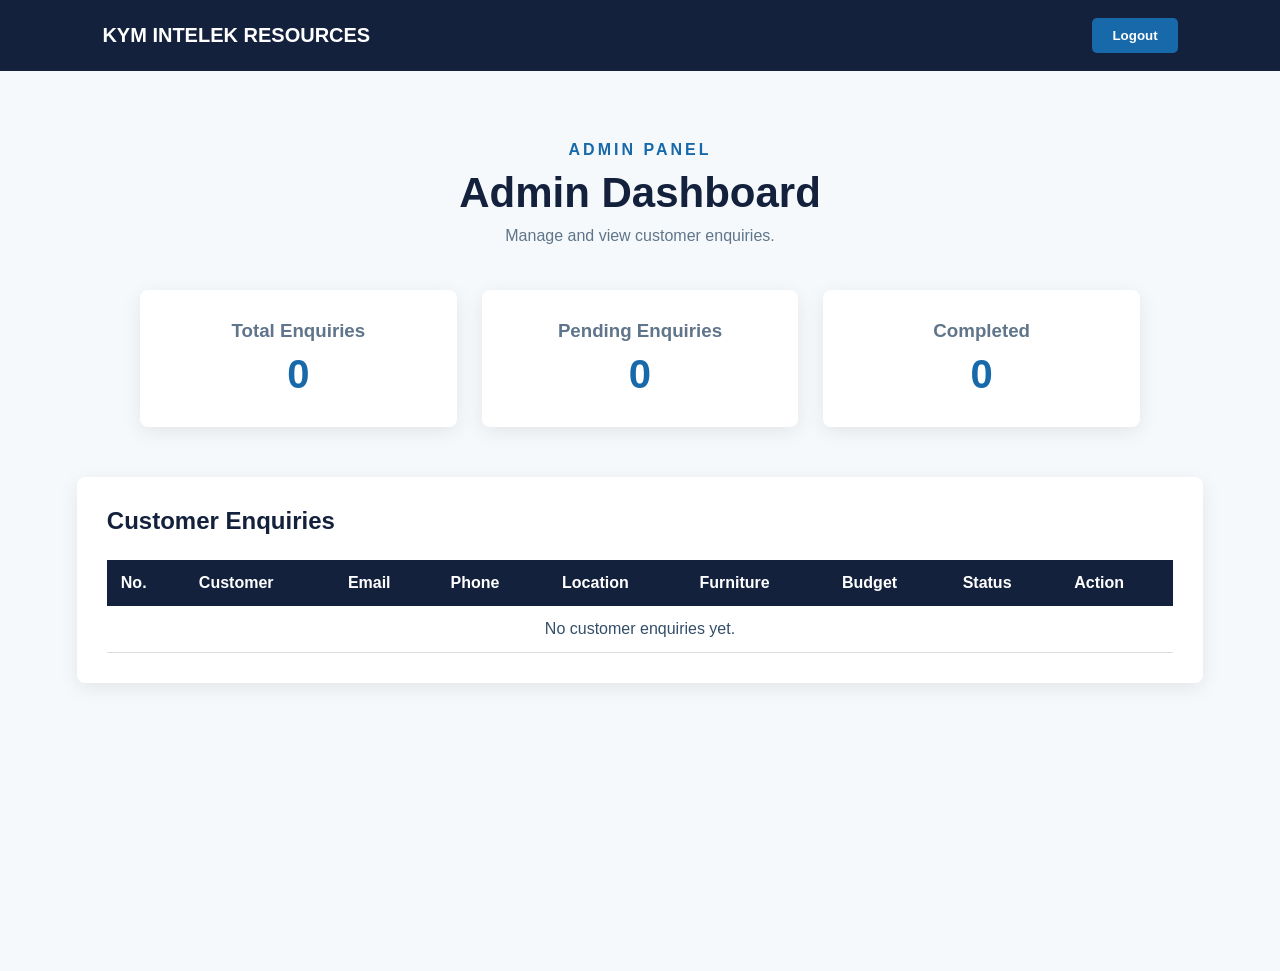
<file: admin-dashboard.html>
<!DOCTYPE html>
<html lang="en">

<head>

    <meta charset="UTF-8">

    <meta name="viewport"
          content="width=device-width, initial-scale=1.0">

    <title>Admin Dashboard | KYM Intelek Resources</title>

    <link rel="stylesheet" href="style.css">

</head>

<body>

    <!-- ADMIN NAVBAR -->

    <nav class="admin-navbar">

        <div class="admin-logo">
            KYM INTELEK RESOURCES
        </div>

        <button
            onclick="logout()"
            class="logout-button">

            Logout

        </button>

    </nav>


    <!-- DASHBOARD -->

    <section class="dashboard">

        <div class="dashboard-heading">

            <p>ADMIN PANEL</p>

            <h1>Admin Dashboard</h1>

            <span>
                Manage and view customer enquiries.
            </span>

        </div>


        <!-- SUMMARY -->

        <div class="dashboard-cards">

            <div class="dashboard-card">

                <h3>Total Enquiries</h3>

                <strong id="totalEnquiries">
                    0
                </strong>

            </div>


            <div class="dashboard-card">

                <h3>Pending Enquiries</h3>

                <strong id="pendingEnquiries">
                    0
                </strong>

            </div>


            <div class="dashboard-card">

                <h3>Completed</h3>

                <strong id="completedEnquiries">
                    0
                </strong>

            </div>

        </div>


        <!-- CUSTOMER ENQUIRIES -->

        <div class="enquiry-table-section">

            <h2>Customer Enquiries</h2>

            <div class="table-container">

                <table>

                    <thead>

                        <tr>

                            <th>No.</th>
                            <th>Customer</th>
                            <th>Email</th>
                            <th>Phone</th>
                            <th>Location</th>
                            <th>Furniture</th>
                            <th>Budget</th>
                            <th>Status</th>
                            <th>Action</th>

                        </tr>

                    </thead>

                    <tbody id="enquiryTable">

                    </tbody>

                </table>

            </div>

        </div>

    </section>


<script>

// ============================
// LOAD ENQUIRIES
// ============================

function loadEnquiries() {

    const enquiries =
        JSON.parse(
            localStorage.getItem("enquiries")
        ) || [];


    // Total

    document.getElementById(
        "totalEnquiries"
    ).innerText = enquiries.length;


    // Pending

    const pending =
        enquiries.filter(
            enquiry => enquiry.status === "Pending"
        ).length;

    document.getElementById(
        "pendingEnquiries"
    ).innerText = pending;


    // Completed

    const completed =
        enquiries.filter(
            enquiry => enquiry.status === "Completed"
        ).length;

    document.getElementById(
        "completedEnquiries"
    ).innerText = completed;


    // Table

    const table =
        document.getElementById(
            "enquiryTable"
        );

    table.innerHTML = "";


    if (enquiries.length === 0) {

        table.innerHTML = `
            <tr>
                <td colspan="9"
                    style="text-align:center;">
                    No customer enquiries yet.
                </td>
            </tr>
        `;

        return;
    }


    enquiries.forEach(function(enquiry, index) {

        const row = document.createElement("tr");

        row.innerHTML = `

            <td>${index + 1}</td>

            <td>${enquiry.name}</td>

            <td>${enquiry.email}</td>

            <td>${enquiry.phone}</td>

            <td>${enquiry.location}</td>

            <td>${enquiry.furniture}</td>

            <td>${enquiry.budget}</td>

            <td>

                <select
                    onchange="updateStatus(${index}, this.value)">

                    <option
                        value="Pending"
                        ${enquiry.status === "Pending" ? "selected" : ""}>

                        Pending

                    </option>

                    <option
                        value="Contacted"
                        ${enquiry.status === "Contacted" ? "selected" : ""}>

                        Contacted

                    </option>

                    <option
                        value="Completed"
                        ${enquiry.status === "Completed" ? "selected" : ""}>

                        Completed

                    </option>

                </select>

            </td>

            <td>

                <button
                    class="view-button"
                    onclick="viewEnquiry(${index})">

                    View

                </button>

                <button
                    class="delete-button"
                    onclick="deleteEnquiry(${index})">

                    Delete

                </button>

            </td>

        `;

        table.appendChild(row);

    });

}


// ============================
// VIEW ENQUIRY
// ============================

function viewEnquiry(index) {

    const enquiries =
        JSON.parse(
            localStorage.getItem("enquiries")
        ) || [];

    const enquiry = enquiries[index];


    alert(

        "CUSTOMER ENQUIRY\n\n" +

        "Name: " + enquiry.name + "\n" +

        "Email: " + enquiry.email + "\n" +

        "Phone: " + enquiry.phone + "\n" +

        "Location: " + enquiry.location + "\n" +

        "Budget: " + enquiry.budget + "\n" +

        "Furniture: " + enquiry.furniture + "\n\n" +

        "Message: " + enquiry.message + "\n\n" +

        "Submitted: " + enquiry.date

    );

}


// ============================
// UPDATE STATUS
// ============================

function updateStatus(index, status) {

    let enquiries =
        JSON.parse(
            localStorage.getItem("enquiries")
        ) || [];


    enquiries[index].status = status;


    localStorage.setItem(
        "enquiries",
        JSON.stringify(enquiries)
    );


    loadEnquiries();

}


// ============================
// DELETE ENQUIRY
// ============================

function deleteEnquiry(index) {

    if (
        confirm(
            "Are you sure you want to delete this enquiry?"
        )
    ) {

        let enquiries =
            JSON.parse(
                localStorage.getItem("enquiries")
            ) || [];


        enquiries.splice(index, 1);


        localStorage.setItem(
            "enquiries",
            JSON.stringify(enquiries)
        );


        loadEnquiries();

    }

}


// ============================
// LOGOUT
// ============================

function logout() {

    window.location.href =
        "admin-login.html";

}


// LOAD DATA

loadEnquiries();

</script>

</body>

</html>
</file>
<file: style.css>
/* ========================================
   BASIC SETTINGS
======================================== */

* {
    margin: 0;
    padding: 0;
    box-sizing: border-box;
}

html {
    scroll-behavior: smooth;
}

body {
    font-family: Arial, Helvetica, sans-serif;
    color: #172033;
    background: #ffffff;

    overflow-x: hidden;
}

a {
    text-decoration: none;
}


/* ========================================
   NAVBAR
======================================== */

.navbar {
    position: fixed;

    top: 0;
    left: 0;

    width: 100%;
    height: 78px;

    display: flex;
    align-items: center;
    justify-content: space-between;

    padding: 0 7%;

    background: rgba(255, 255, 255, 0.97);

    z-index: 1000;

    box-shadow: 0 2px 15px rgba(0, 0, 0, 0.08);
}


/* LOGO */

.logo {
    font-size: 23px;
    font-weight: 800;

    color: #14213d;

    letter-spacing: 1px;
}

.logo span {
    color: #1769aa;
}


/* NAVIGATION */

.navbar nav {
    display: flex;
    align-items: center;

    gap: 28px;
}

.navbar nav a {
    color: #26344d;

    font-size: 15px;

    font-weight: 600;

    transition: 0.3s;
}

.navbar nav a:hover {
    color: #1769aa;
}


/* GET QUOTE */

.nav-button {
    background: #1769aa;

    color: white !important;

    padding: 12px 20px;

    border-radius: 5px;
}

.nav-button:hover {
    background: #0e4f85;
}


/* ========================================
   HERO
======================================== */

.hero {

    position: relative;

    min-height: 100vh;

    width: 100%;

    display: flex;

    align-items: center;

    padding: 120px 7% 80px;

    background-image:
        url("images/kabinet1.png");

    background-size: cover;

    background-position: center;

    background-repeat: no-repeat;

}


/* DARK BLUE OVERLAY */

.hero-overlay {

    position: absolute;

    top: 0;
    left: 0;

    width: 100%;
    height: 100%;

    background:
        linear-gradient(
            90deg,
            rgba(5, 30, 60, 0.88),
            rgba(10, 60, 105, 0.55),
            rgba(0, 0, 0, 0.15)
        );

}


/* HERO CONTENT */

.hero-content {

    position: relative;

    z-index: 2;

    width: 100%;

    max-width: 760px;

}


/* SMALL TITLE */

.small-title {

    color: #8ec8ff;

    font-size: 16px;

    letter-spacing: 3px;

    font-weight: 600;

    margin-bottom: 20px;
}


/* MAIN TITLE */

.hero h1 {

    color: white;

    font-size: clamp(42px, 6vw, 72px);

    line-height: 1.08;

    font-weight: 800;

    margin-bottom: 25px;

}

.hero h1 span {

    display: block;

    color: #5bb7ff;

}


/* DESCRIPTION */

.hero-description {

    color: #ffffff;

    font-size: 18px;

    line-height: 1.8;

    max-width: 650px;

    margin-bottom: 35px;
}


/* BUTTONS */

.hero-buttons {

    display: flex;

    gap: 15px;

    flex-wrap: wrap;

}


.btn-primary {

    background: #1769aa;

    color: white;

    padding: 16px 25px;

    border-radius: 5px;

    font-weight: 700;

    transition: 0.3s;
}


.btn-primary:hover {

    background: #0e4f85;

    transform: translateY(-2px);
}


.btn-secondary {

    color: white;

    border: 1px solid white;

    padding: 15px 25px;

    border-radius: 5px;

    font-weight: 700;

    transition: 0.3s;
}


.btn-secondary:hover {

    background: white;

    color: #1769aa;
}


/* ========================================
   ABOUT
======================================== */

.about {

    display: grid;

    grid-template-columns: 1fr 1fr;

    gap: 70px;

    align-items: center;

    padding: 100px 7%;
}


.about-image img {

    width: 100%;

    height: 470px;

    object-fit: cover;

    border-radius: 8px;

    display: block;
}


.about-content {

    max-width: 600px;
}


.section-small {

    color: #1769aa;

    letter-spacing: 3px;

    font-weight: 700;

    margin-bottom: 15px;
}


.about-content h2 {

    font-size: 42px;

    line-height: 1.2;

    color: #14213d;

    margin-bottom: 25px;
}


.about-content p {

    color: #657083;

    line-height: 1.8;

    margin-bottom: 15px;
}


.blue-button {

    display: inline-block;

    margin-top: 15px;

    background: #1769aa;

    color: white;

    padding: 14px 24px;

    border-radius: 5px;

    font-weight: 700;
}


/* ========================================
   SECTION HEADING
======================================== */

.section-heading {

    text-align: center;

    margin-bottom: 50px;
}


.section-heading p {

    color: #1769aa;

    font-weight: 700;

    letter-spacing: 3px;

    margin-bottom: 12px;
}


.section-heading h2 {

    color: #14213d;

    font-size: 40px;

    margin-bottom: 15px;
}


.section-heading span {

    color: #6c7685;

    font-size: 16px;
}


/* ========================================
   SERVICES
======================================== */

.services {

    background: #f3f8fc;

    padding: 100px 7%;
}


.service-container {

    display: grid;

    grid-template-columns:
        repeat(4, 1fr);

    gap: 25px;
}


.service-card {

    background: white;

    border-radius: 8px;

    overflow: hidden;

    box-shadow:
        0 8px 30px rgba(25, 80, 120, 0.10);

    transition: 0.3s;
}


.service-card:hover {

    transform: translateY(-8px);

    box-shadow:
        0 15px 35px rgba(25, 80, 120, 0.18);
}


.service-card img {

    width: 100%;

    height: 220px;

    object-fit: cover;

    display: block;
}


.service-text {

    padding: 25px;
}


.service-text h3 {

    color: #14213d;

    font-size: 21px;

    margin-bottom: 12px;
}


.service-text p {

    color: #6c7685;

    line-height: 1.7;

    font-size: 14px;
}


/* ========================================
   PORTFOLIO
======================================== */

.portfolio {

    padding: 100px 7%;

    background: white;
}


.portfolio-grid {

    display: grid;

    grid-template-columns:
        repeat(3, 1fr);

    gap: 25px;
}


.portfolio-item {

    position: relative;

    height: 350px;

    overflow: hidden;

    border-radius: 8px;
}


.portfolio-item img {

    width: 100%;

    height: 100%;

    object-fit: cover;

    transition: 0.5s;
}


.portfolio-item:hover img {

    transform: scale(1.08);
}


.portfolio-item > div {

    position: absolute;

    bottom: 0;

    left: 0;

    width: 100%;

    padding: 30px 25px;

    color: white;

    background:
        linear-gradient(
            transparent,
            rgba(5, 25, 50, 0.9)
        );
}


.portfolio-item h3 {

    font-size: 22px;

    margin-bottom: 5px;
}


.portfolio-item p {

    color: #b9ddfa;
}


/* ========================================
   CONTACT
======================================== */

.contact {

    padding: 90px 7%;

    display: flex;

    align-items: center;

    justify-content: space-between;

    gap: 40px;

    background:
        linear-gradient(
            120deg,
            #0d3f6d,
            #1769aa
        );

    color: white;
}


.contact p {

    color: #8fd0ff;

    letter-spacing: 3px;

    font-weight: 700;

    margin-bottom: 15px;
}


.contact h2 {

    font-size: 42px;

    max-width: 650px;

    line-height: 1.2;

    margin-bottom: 15px;
}


.contact span {

    color: #d8edff;

    line-height: 1.7;
}


.contact > a {

    background: white;

    color: #1769aa;

    padding: 16px 30px;

    border-radius: 5px;

    font-weight: 700;

    white-space: nowrap;

    transition: 0.3s;
}


.contact > a:hover {

    background: #dff1ff;
}


/* ========================================
   FOOTER
======================================== */

footer {

    background: #071a2c;

    color: white;

    padding: 60px 7% 20px;
}


.footer-content {

    display: grid;

    grid-template-columns:
        2fr 1fr 1fr;

    gap: 60px;

    margin-bottom: 45px;
}


.footer-content h3 {

    font-size: 22px;

    margin-bottom: 15px;
}


.footer-content h3 span {

    color: #55b8ff;
}


.footer-content h4 {

    margin-bottom: 18px;
}


.footer-content p {

    color: #9baabb;

    line-height: 1.8;

    margin-bottom: 8px;
}


.footer-content a {

    display: block;

    color: #9baabb;

    margin-bottom: 12px;

    transition: 0.3s;
}


.footer-content a:hover {

    color: #55b8ff;
}


.copyright {

    text-align: center;

    border-top: 1px solid #1c344b;

    padding-top: 20px;

    color: #718397;

    font-size: 14px;
}


/* ========================================
   RESPONSIVE
======================================== */

@media (max-width: 1000px) {

    .navbar nav {

        gap: 15px;
    }

    .service-container {

        grid-template-columns:
            repeat(2, 1fr);
    }

    .portfolio-grid {

        grid-template-columns:
            repeat(2, 1fr);
    }

}


@media (max-width: 768px) {

    .navbar {

        padding: 0 5%;
    }


    .navbar nav a:not(.nav-button) {

        display: none;
    }


    .hero {

        padding:
            120px 5%
            70px;
    }


    .hero h1 {

        font-size: 45px;
    }


    .hero-description {

        font-size: 16px;
    }


    .about {

        grid-template-columns: 1fr;

        padding:
            70px 5%;
    }


    .about-image img {

        height: 350px;
    }


    .service-container {

        grid-template-columns: 1fr;
    }


    .portfolio-grid {

        grid-template-columns: 1fr;
    }


    .contact {

        flex-direction: column;

        align-items: flex-start;
    }


    .footer-content {

        grid-template-columns: 1fr;
    }

}

/* ========================================
   SERVICE IMAGE
======================================== */

.service-image {

    position: relative;

    width: 100%;

    height: 230px;

    overflow: hidden;

}


.service-image img {

    width: 100%;

    height: 100%;

    object-fit: cover;

    display: block;

    transition: 0.5s;

}


.service-card:hover
.service-image img {

    transform: scale(1.08);

}


/* VIEW GALLERY */

.view-gallery {

    position: absolute;

    bottom: 15px;

    right: 15px;

    background: rgba(23, 105, 170, 0.95);

    color: white;

    padding: 9px 14px;

    border-radius: 4px;

    font-size: 13px;

    font-weight: bold;

    opacity: 0;

    transform: translateY(10px);

    transition: 0.3s;

}


.service-card:hover
.view-gallery {

    opacity: 1;

    transform: translateY(0);

}


/* GALLERY LINK */

.gallery-link {

    display: inline-block;

    margin-top: 15px;

    color: #1769aa;

    font-size: 14px;

    font-weight: bold;

}


/* ========================================
   GALLERY MODAL
======================================== */

.gallery-modal {

    position: fixed;

    top: 0;
    left: 0;

    width: 100%;
    height: 100%;

    background:
        rgba(3, 18, 32, 0.94);

    display: none;

    align-items: center;

    justify-content: center;

    z-index: 3000;

    padding: 30px;

}


.gallery-modal.active {

    display: flex;

}


/* GALLERY BOX */

.gallery-box {

    position: relative;

    width: 100%;

    max-width: 1100px;

    max-height: 95vh;

    background: #ffffff;

    border-radius: 10px;

    padding: 25px;

    overflow: hidden;

    box-shadow:
        0 20px 70px rgba(0,0,0,0.5);

}


/* ========================================
   GALLERY HEADER
======================================== */

.gallery-header {

    display: flex;

    align-items: center;

    justify-content: space-between;

    margin-bottom: 15px;

}


.gallery-header h2 {

    color: #14213d;

    font-size: 25px;

}


.gallery-header p {

    color: #1769aa;

    font-weight: bold;

}


/* CLOSE BUTTON */

.gallery-close {

    position: absolute;

    top: 12px;

    right: 15px;

    width: 40px;

    height: 40px;

    border: none;

    border-radius: 50%;

    background: #1769aa;

    color: white;

    font-size: 28px;

    line-height: 35px;

    cursor: pointer;

    z-index: 10;

    transition: 0.3s;

}


.gallery-close:hover {

    background: #0d3f6d;

    transform: rotate(90deg);

}


/* ========================================
   MAIN IMAGE
======================================== */

.gallery-image-container {

    position: relative;

    width: 100%;

    height: 55vh;

    min-height: 350px;

    background: #eef3f7;

    display: flex;

    align-items: center;

    justify-content: center;

    overflow: hidden;

    border-radius: 6px;

}


.gallery-image-container img {

    width: 100%;

    height: 100%;

    object-fit: contain;

    user-select: none;

    -webkit-user-drag: none;

}


/* ========================================
   LEFT / RIGHT ARROWS
======================================== */

.gallery-arrow {

    position: absolute;

    top: 50%;

    transform: translateY(-50%);

    width: 50px;

    height: 50px;

    border: none;

    border-radius: 50%;

    background: rgba(23, 105, 170, 0.95);

    color: white;

    font-size: 24px;

    cursor: pointer;

    z-index: 5;

    transition: 0.3s;

}


.gallery-arrow:hover {

    background: #0d3f6d;

    transform:
        translateY(-50%)
        scale(1.1);

}


.gallery-arrow.left {

    left: 20px;

}


.gallery-arrow.right {

    right: 20px;

}


/* ========================================
   DOTS
======================================== */

.gallery-dots {

    display: flex;

    justify-content: center;

    align-items: center;

    gap: 8px;

    margin-top: 15px;

}


.gallery-dot {

    width: 9px;

    height: 9px;

    border-radius: 50%;

    border: none;

    background: #c7d2dc;

    cursor: pointer;

    transition: 0.3s;

}


.gallery-dot.active {

    width: 25px;

    border-radius: 10px;

    background: #1769aa;

}


/* ========================================
   THUMBNAILS
======================================== */

.gallery-thumbnails {

    display: flex;

    justify-content: center;

    gap: 10px;

    margin-top: 15px;

    overflow-x: auto;

    padding-bottom: 5px;

}


.gallery-thumbnail {

    flex: 0 0 75px;

    width: 75px;

    height: 55px;

    object-fit: cover;

    border-radius: 5px;

    border: 3px solid transparent;

    cursor: pointer;

    opacity: 0.6;

    transition: 0.3s;

}


.gallery-thumbnail:hover {

    opacity: 1;

}


.gallery-thumbnail.active {

    border-color: #1769aa;

    opacity: 1;

}


/* ========================================
   MOBILE GALLERY
======================================== */

@media (max-width: 768px) {

    .gallery-modal {

        padding: 10px;

    }


    .gallery-box {

        padding: 15px;

        border-radius: 8px;

    }


    .gallery-header {

        padding-right: 40px;

    }


    .gallery-header h2 {

        font-size: 20px;

    }


    .gallery-image-container {

        height: 55vh;

        min-height: 300px;

    }


    .gallery-arrow {

        width: 42px;

        height: 42px;

        font-size: 18px;

    }


    .gallery-arrow.left {

        left: 10px;

    }


    .gallery-arrow.right {

        right: 10px;

    }


    .gallery-thumbnail {

        width: 65px;

        height: 50px;

        flex-basis: 65px;

    }

}

/* ==========================================
   SERVICE BUTTON
========================================== */

.service-button {

    display: inline-block;

    margin-top: 15px;

    padding: 12px 22px;

    background: #1769aa;

    color: white;

    text-decoration: none;

    border-radius: 5px;

    font-weight: bold;

    transition: 0.3s;

}


.service-button:hover {

    background: #0d3f6d;

    transform: translateY(-2px);

}


/* ==========================================
   WORK PAGE HERO
========================================== */

.work-hero {

    min-height: 380px;

    display: flex;

    align-items: center;

    justify-content: center;

    text-align: center;

    padding: 100px 20px 60px;

    background:
        linear-gradient(
            rgba(8, 38, 65, 0.82),
            rgba(8, 38, 65, 0.82)
        ),
        url("images/kitchen/kitchen1.jpg");

    background-size: cover;

    background-position: center;

}


.work-hero p {

    color: #72b7ed;

    font-size: 15px;

    font-weight: bold;

    letter-spacing: 3px;

    margin-bottom: 15px;

}


.work-hero h1 {

    color: white;

    font-size: 50px;

    margin-bottom: 20px;

}


.work-hero span {

    color: white;

    font-size: 18px;

}


/* ==========================================
   WORK SECTION
========================================== */

.work-section {

    padding: 80px 8%;

    background: #f5f9fc;

}


/* HEADING */

.work-heading {

    text-align: center;

    max-width: 800px;

    margin: 0 auto 50px;

}


.work-heading p {

    color: #1769aa;

    font-weight: bold;

    letter-spacing: 3px;

    margin-bottom: 10px;

}


.work-heading h2 {

    font-size: 38px;

    color: #14213d;

    margin-bottom: 15px;

}


.work-heading span {

    color: #60758a;

    font-size: 17px;

}


/* ==========================================
   30 IMAGE GRID
========================================== */

.work-grid {

    max-width: 1200px;

    margin: auto;

    display: grid;

    grid-template-columns:
        repeat(3, 1fr);

    gap: 4px;

}


/* IMAGE */

.work-item {

    position: relative;

    width: 100%;

    height: 300px;

    overflow: hidden;

    background: #e8eef3;

}


.work-item img {

    width: 100%;

    height: 100%;

    object-fit: cover;

    display: block;

    transition: 0.5s ease;

}


/* HOVER */

.work-item:hover img {

    transform: scale(1.05);

}


/* ==========================================
   BACK BUTTON
========================================== */

.back-button {

    text-align: center;

    margin-top: 50px;

}


.back-button a {

    display: inline-block;

    padding: 14px 25px;

    background: #1769aa;

    color: white;

    text-decoration: none;

    border-radius: 5px;

    font-weight: bold;

}


.back-button a:hover {

    background: #0d3f6d;

}


/* ==========================================
   MOBILE
========================================== */

@media (max-width: 900px) {

    .work-grid {

        grid-template-columns:
            repeat(2, 1fr);

    }

}


@media (max-width: 600px) {

    .work-grid {

        grid-template-columns:
            1fr;

    }


    .work-hero h1 {

        font-size: 35px;

    }


    .work-hero {

        min-height: 320px;

    }


    .work-section {

        padding: 60px 20px;

    }

}

/* =========================
   ADMIN LOGIN
========================= */

.admin-login-page {
    min-height: 100vh;

    display: flex;
    align-items: center;
    justify-content: center;

    background:
        linear-gradient(
            rgba(8, 38, 65, 0.85),
            rgba(8, 38, 65, 0.85)
        ),
        url("images/kitchen/kitchen1.jpg");

    background-size: cover;
    background-position: center;

    padding: 20px;
}

.admin-login-box {
    width: 100%;
    max-width: 450px;

    background: white;

    padding: 45px;

    border-radius: 10px;

    box-shadow: 0 10px 40px rgba(0,0,0,0.2);

    text-align: center;
}

.admin-icon {
    font-size: 45px;
    margin-bottom: 15px;
}

.admin-login-box h1 {
    color: #14213d;
    margin-bottom: 8px;
}

.admin-login-box > p {
    color: #60758a;
    margin-bottom: 30px;
}

.admin-login-box .form-group {
    text-align: left;
}

.admin-login-submit {
    width: 100%;
    padding: 14px;

    border: none;

    background: #1769aa;
    color: white;

    font-size: 16px;
    font-weight: bold;

    border-radius: 5px;

    cursor: pointer;
}

.admin-login-submit:hover {
    background: #0d3f6d;
}

#loginMessage {
    color: red;
    margin-top: 15px;
}

.back-home {
    display: inline-block;

    margin-top: 25px;

    color: #1769aa;

    text-decoration: none;

    font-weight: bold;
}

/* =========================
   ENQUIRY SECTION
========================= */

.enquiry-section {
    padding: 90px 8%;
    background: #f1f1f1;
}

.enquiry-heading {
    text-align: center;
    max-width: 850px;
    margin: 0 auto 50px;
}

.enquiry-heading p {
    color: #1769aa;
    font-weight: bold;
    letter-spacing: 3px;
    margin-bottom: 10px;
}

.enquiry-heading h2 {
    font-size: 42px;
    color: #14213d;
    margin-bottom: 15px;
}

.enquiry-heading span {
    color: #60758a;
    font-size: 17px;
}

.enquiry-container {
    max-width: 1000px;
    margin: auto;
    background: white;
    padding: 45px;
    border-radius: 8px;
    box-shadow: 0 5px 25px rgba(0,0,0,0.08);
}

.form-group {
    margin-bottom: 25px;
}

.form-group label {
    display: block;
    color: #14213d;
    font-weight: bold;
    margin-bottom: 10px;
}

.form-group label span {
    color: red;
}

.form-group input,
.form-group select,
.form-group textarea {
    width: 100%;
    padding: 15px;
    border: 1px solid #d5dbe0;
    border-radius: 6px;
    font-size: 16px;
    box-sizing: border-box;
    font-family: inherit;
}

.form-group input:focus,
.form-group select:focus,
.form-group textarea:focus {
    outline: none;
    border-color: #1769aa;
}

.checkbox-group {
    display: flex;
    flex-direction: column;
    gap: 12px;
}

.checkbox-label {
    font-weight: normal !important;
    display: flex !important;
    align-items: center;
    gap: 10px;
}

.checkbox-label input {
    width: auto;
}

.enquiry-submit {
    width: 100%;
    padding: 16px;
    border: none;
    background: #1769aa;
    color: white;
    font-size: 16px;
    font-weight: bold;
    border-radius: 5px;
    cursor: pointer;
    transition: 0.3s;
}

.enquiry-submit:hover {
    background: #0d3f6d;
    transform: translateY(-2px);
}

@media (max-width: 600px) {

    .enquiry-section {
        padding: 60px 20px;
    }

    .enquiry-container {
        padding: 25px;
    }

    .enquiry-heading h2 {
        font-size: 30px;
    }
}

/* =========================
   ADMIN DASHBOARD
========================= */

.admin-navbar {
    background: #14213d;
    color: white;

    padding: 18px 8%;

    display: flex;
    justify-content: space-between;
    align-items: center;
}

.admin-logo {
    font-size: 20px;
    font-weight: bold;
}

.logout-button {
    background: #1769aa;
    color: white;

    border: none;

    padding: 10px 20px;

    border-radius: 5px;

    cursor: pointer;

    font-weight: bold;
}

.logout-button:hover {
    background: #0d3f6d;
}

.dashboard {
    padding: 70px 6%;
    background: #f5f9fc;
    min-height: 100vh;
}

.dashboard-heading {
    text-align: center;
    margin-bottom: 45px;
}

.dashboard-heading p {
    color: #1769aa;
    font-weight: bold;
    letter-spacing: 3px;
}

.dashboard-heading h1 {
    font-size: 42px;
    color: #14213d;
    margin: 10px 0;
}

.dashboard-heading span {
    color: #60758a;
}


/* SUMMARY CARDS */

.dashboard-cards {
    display: grid;

    grid-template-columns:
        repeat(3, 1fr);

    gap: 25px;

    max-width: 1000px;

    margin: auto auto 50px;
}

.dashboard-card {
    background: white;

    padding: 30px;

    border-radius: 8px;

    text-align: center;

    box-shadow:
        0 5px 20px rgba(0,0,0,0.08);
}

.dashboard-card h3 {
    color: #60758a;
}

.dashboard-card strong {
    display: block;

    font-size: 40px;

    color: #1769aa;

    margin-top: 10px;
}


/* ENQUIRY TABLE */

.enquiry-table-section {
    background: white;

    padding: 30px;

    border-radius: 8px;

    box-shadow:
        0 5px 20px rgba(0,0,0,0.08);
}

.enquiry-table-section h2 {
    color: #14213d;

    margin-bottom: 25px;
}

.table-container {
    overflow-x: auto;
}

table {
    width: 100%;

    border-collapse: collapse;

    min-width: 1000px;
}

table th {
    background: #14213d;

    color: white;

    padding: 14px;

    text-align: left;
}

table td {
    padding: 14px;

    border-bottom:
        1px solid #ddd;

    color: #334e68;
}

table tr:hover {
    background: #f5f9fc;
}

table select {
    padding: 8px;

    border: 1px solid #ccc;

    border-radius: 4px;
}


/* BUTTONS */

.view-button {
    background: #1769aa;

    color: white;

    border: none;

    padding: 8px 12px;

    border-radius: 4px;

    cursor: pointer;

    margin-right: 5px;
}

.delete-button {
    background: #c0392b;

    color: white;

    border: none;

    padding: 8px 12px;

    border-radius: 4px;

    cursor: pointer;
}


/* MOBILE */

@media (max-width: 700px) {

    .dashboard-cards {
        grid-template-columns: 1fr;
    }

    .dashboard-heading h1 {
        font-size: 32px;
    }

}

/* ================= OUR WORK ================= */

.our-work {
    padding: 100px 8%;
    background: #f8fafc;
}


/* SECTION HEADING */

.our-work .section-heading {
    text-align: center;
    margin-bottom: 60px;
}

.our-work .section-heading p {
    color: #1769aa;
    font-size: 14px;
    font-weight: 700;
    letter-spacing: 2px;
    margin-bottom: 10px;
}

.our-work .section-heading h2 {
    font-size: 38px;
    color: #172a46;
    margin-bottom: 15px;
}

.our-work .section-heading span {
    color: #666;
    font-size: 16px;
}


/* PROCESS CONTAINER */

.work-process {
    max-width: 1200px;
    margin: 0 auto;

    display: grid;

    grid-template-columns:
        repeat(5, 1fr);

    gap: 20px;
}


/* PROCESS CARD */

.process-card {
    position: relative;

    background: white;

    padding: 35px 25px;

    text-align: center;

    border-radius: 15px;

    box-shadow:
        0 8px 25px rgba(0, 0, 0, 0.08);

    transition: all 0.3s ease;

    border: 1px solid #edf0f5;
}


/* HOVER */

.process-card:hover {

    transform: translateY(-10px);

    box-shadow:
        0 15px 35px rgba(0, 0, 0, 0.13);

}


/* NUMBER */

.process-number {

    position: absolute;

    top: 15px;
    right: 18px;

    font-size: 13px;

    font-weight: 700;

    color: #1769aa;

}


/* ICON */

.process-icon {

    width: 65px;
    height: 65px;

    margin: 10px auto 20px;

    display: flex;

    align-items: center;
    justify-content: center;

    background: #eaf4ff;

    border-radius: 50%;

    font-size: 28px;

}


/* TITLE */

.process-card h3 {

    font-size: 20px;

    color: #172a46;

    margin-bottom: 12px;

}


/* DESCRIPTION */

.process-card p {

    font-size: 14px;

    line-height: 1.7;

    color: #666;

    margin: 0;

}


/* CTA */

.work-cta {

    max-width: 800px;

    margin: 60px auto 0;

    padding: 45px 30px;

    text-align: center;

    background: #172a46;

    border-radius: 18px;

    color: white;

}


.work-cta h3 {

    font-size: 28px;

    margin-bottom: 10px;

}


.work-cta p {

    font-size: 16px;

    margin-bottom: 25px;

    opacity: 0.9;

}


.work-cta a {

    display: inline-block;

    padding: 13px 28px;

    background: white;

    color: #172a46;

    text-decoration: none;

    border-radius: 8px;

    font-weight: 600;

    transition: 0.3s;

}


.work-cta a:hover {

    background: #1769aa;

    color: white;

}


/* ================= RESPONSIVE ================= */

@media (max-width: 1000px) {

    .work-process {

        grid-template-columns:
            repeat(3, 1fr);

    }

}


@media (max-width: 700px) {

    .our-work {

        padding: 70px 5%;

    }


    .our-work .section-heading h2 {

        font-size: 30px;

    }


    .work-process {

        grid-template-columns: 1fr;

    }


    .process-card {

        padding: 30px 25px;

    }


    .work-cta h3 {

        font-size: 24px;

    }

}

/* ================= PORTFOLIO ================= */

.portfolio {
    padding: 100px 8%;
    background: #ffffff;
}


/* HEADING */

.portfolio .section-heading {
    text-align: center;
    margin-bottom: 55px;
}

.portfolio .section-heading p {
    color: #1769aa;
    font-size: 14px;
    font-weight: 700;
    letter-spacing: 2px;
    margin-bottom: 10px;
}

.portfolio .section-heading h2 {
    color: #172a46;
    font-size: 38px;
    margin-bottom: 15px;
}

.portfolio .section-heading span {
    color: #666;
    font-size: 16px;
}


/* GRID */

.portfolio-grid {
    max-width: 1200px;
    margin: auto;

    display: grid;

    grid-template-columns:
        repeat(2, 1fr);

    gap: 30px;
}


/* CARD */

.portfolio-card {

    background: #ffffff;

    border-radius: 15px;

    overflow: hidden;

    border: 1px solid #e8edf3;

    box-shadow:
        0 8px 25px rgba(0, 0, 0, 0.07);

    transition: 0.3s ease;

}


.portfolio-card:hover {

    transform: translateY(-8px);

    box-shadow:
        0 15px 35px rgba(0, 0, 0, 0.12);

}


/* IMAGE */

.portfolio-image {

    position: relative;

    height: 280px;

    overflow: hidden;

}


.portfolio-image img {

    width: 100%;
    height: 100%;

    object-fit: cover;

    transition: transform 0.5s ease;

}


.portfolio-card:hover
.portfolio-image img {

    transform: scale(1.08);

}


/* OVERLAY */

.portfolio-overlay {

    position: absolute;

    inset: 0;

    background:
        rgba(23, 42, 70, 0.72);

    display: flex;

    align-items: center;

    justify-content: center;

    opacity: 0;

    transition: 0.3s ease;

}


.portfolio-card:hover
.portfolio-overlay {

    opacity: 1;

}


/* VIEW PROJECT BUTTON */

.portfolio-overlay button {

    padding: 13px 25px;

    border: none;

    border-radius: 8px;

    background: white;

    color: #172a46;

    font-size: 14px;

    font-weight: 600;

    cursor: pointer;

    transition: 0.3s;

}


.portfolio-overlay button:hover {

    background: #1769aa;

    color: white;

}


/* INFORMATION */

.portfolio-info {

    padding: 25px;

}


.portfolio-info span {

    color: #1769aa;

    font-size: 12px;

    font-weight: 700;

    letter-spacing: 1.5px;

}


.portfolio-info h3 {

    margin: 8px 0;

    color: #172a46;

    font-size: 23px;

}


.portfolio-info p {

    color: #666;

    font-size: 14px;

    line-height: 1.7;

    margin: 0;

}


/* CTA */

.portfolio-cta {

    max-width: 800px;

    margin: 60px auto 0;

    padding: 45px 30px;

    text-align: center;

    background: #172a46;

    border-radius: 18px;

    color: white;

}


.portfolio-cta h3 {

    font-size: 27px;

    margin-bottom: 10px;

}


.portfolio-cta p {

    font-size: 15px;

    margin-bottom: 25px;

    opacity: 0.9;

}


.portfolio-cta a {

    display: inline-block;

    padding: 13px 28px;

    background: white;

    color: #172a46;

    border-radius: 8px;

    text-decoration: none;

    font-weight: 600;

    transition: 0.3s;

}


.portfolio-cta a:hover {

    background: #1769aa;

    color: white;

}


/* ================= PROJECT MODAL ================= */

.project-modal {

    display: none;

    position: fixed;

    inset: 0;

    z-index: 9999;

    background:
        rgba(0, 0, 0, 0.78);

    padding: 30px;

    align-items: center;

    justify-content: center;

}


.project-modal.active {

    display: flex;

}


.project-modal-box {

    position: relative;

    width: 900px;

    max-width: 95%;

    max-height: 90vh;

    overflow-y: auto;

    background: white;

    border-radius: 18px;

    overflow: hidden;

    display: grid;

    grid-template-columns: 1fr 1fr;

    box-shadow:
        0 20px 60px rgba(0, 0, 0, 0.3);

}


/* MODAL IMAGE */

.project-modal-image {

    min-height: 450px;

}


.project-modal-image img {

    width: 100%;
    height: 100%;

    object-fit: cover;

}


/* MODAL CONTENT */

.project-modal-content {

    padding: 45px 35px;

    display: flex;

    flex-direction: column;

    justify-content: center;

}


.project-modal-content > span {

    color: #1769aa;

    font-size: 12px;

    font-weight: 700;

    letter-spacing: 2px;

}


.project-modal-content h2 {

    color: #172a46;

    font-size: 32px;

    margin: 10px 0 15px;

}


.project-modal-content > p {

    color: #666;

    line-height: 1.7;

}


/* DETAILS */

.project-details {

    margin-top: 25px;

    display: grid;

    gap: 15px;

}


.project-details div {

    padding: 15px;

    background: #f5f8fc;

    border-radius: 8px;

}


.project-details strong {

    display: block;

    color: #172a46;

    font-size: 13px;

    margin-bottom: 5px;

}


.project-details span {

    color: #666;

    font-size: 14px;

}


/* CLOSE */

.project-close {

    position: absolute;

    top: 15px;

    right: 15px;

    width: 42px;

    height: 42px;

    border: none;

    border-radius: 50%;

    background: white;

    color: #172a46;

    font-size: 28px;

    cursor: pointer;

    z-index: 10;

    box-shadow:
        0 3px 10px rgba(0, 0, 0, 0.15);

}


.project-close:hover {

    background: #1769aa;

    color: white;

}


/* NAVIGATION */

.project-navigation {

    display: flex;

    align-items: center;

    justify-content: space-between;

    margin-top: 30px;

}


.project-navigation button {

    border: none;

    background: #172a46;

    color: white;

    padding: 10px 16px;

    border-radius: 7px;

    cursor: pointer;

}


.project-navigation button:hover {

    background: #1769aa;

}


.project-navigation span {

    color: #666;

    font-size: 14px;

}


/* MOBILE */

@media (max-width: 768px) {

    .portfolio {

        padding: 70px 5%;

    }


    .portfolio-grid {

        grid-template-columns: 1fr;

    }


    .portfolio-image {

        height: 240px;

    }


    .project-modal-box {

        grid-template-columns: 1fr;

    }


    .project-modal-image {

        min-height: 250px;

        height: 250px;

    }


    .project-modal-content {

        padding: 30px 25px;

    }


    .project-modal-content h2 {

        font-size: 26px;

    }

}
</file>
